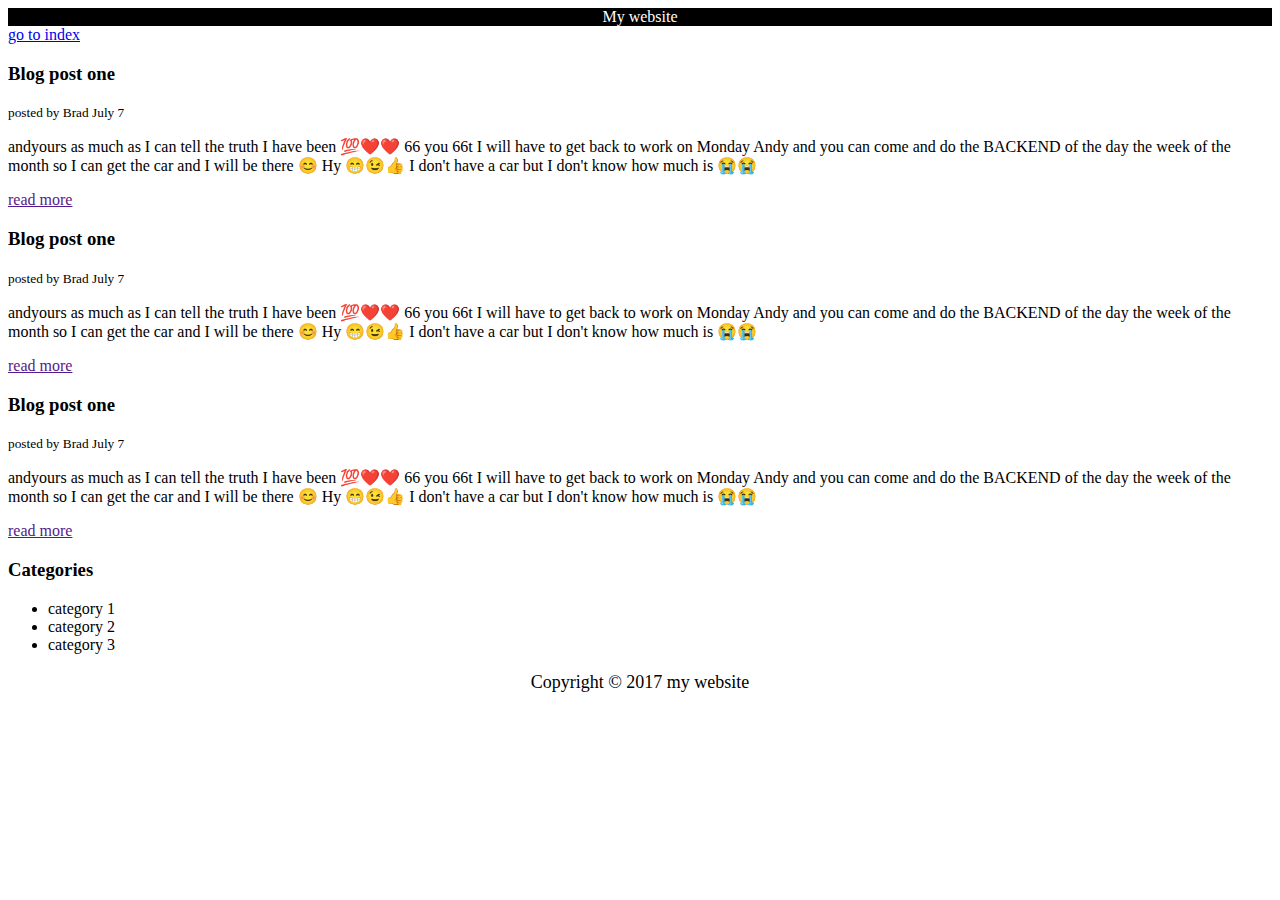
<file: HTML cheatsheet/blog.html.htm>
<!DOCTYPE html>
<html>
   <head>
    <meta name="description" content="awesome blog by saheedniyi">
    <meta name="keyword" content="web design blog,web dev blog,cool blog">
    <style type="text/css">
     #main-header{
      text-align:center;
      background-color:black;
      color: white;
      padding=10px;
}
     #main-footer{
      text-align:center;
      font-size:18px;
}
    </style>

    <title>My blog</title>
   </head>
   <body>
    
     <header id="main-header">My website</header>
     <a href="index.html">go to index</a>
     <section>
       <article>
         <h3>Blog post one</h3>
         <small>posted by Brad July 7</small>
          <p>andyours as much as I can tell the truth I have been 💯❤️❤️ 66 you 66t I will have to get back to work on Monday Andy and you can come and do the BACKEND of the day the week of the month so I can get the car and I will be there 😊 Hy 😁😉👍 I don't have a car but I don't know how much is 😭😭</p><a href="">read more</a>
       </article>
       <article>
         <h3>Blog post one</h3>
         <small>posted by Brad July 7</small>
          <p>andyours as much as I can tell the truth I have been 💯❤️❤️ 66 you 66t I will have to get back to work on Monday Andy and you can come and do the BACKEND of the day the week of the month so I can get the car and I will be there 😊 Hy 😁😉👍 I don't have a car but I don't know how much is 😭😭</p><a href="">read more</a>
       </article>
      <article>
         <h3>Blog post one</h3>
         <small>posted by Brad July 7</small>
          <p>andyours as much as I can tell the truth I have been 💯❤️❤️ 66 you 66t I will have to get back to work on Monday Andy and you can come and do the BACKEND of the day the week of the month so I can get the car and I will be there 😊 Hy 😁😉👍 I don't have a car but I don't know how much is 😭😭</p><a href="">read more</a>
       </article>


</section>
<aside>
<h3>Categories</h3>
<nav>
<ul>
   <li>category 1</li>
   <li>category 2</li>
   <li>category 3</li>
</ul>
</nav>
</aside>
   <footer id="main-footer"><p>Copyright &copy; 2017 my website</p></footer>
     
   </body>
</html>
</file>
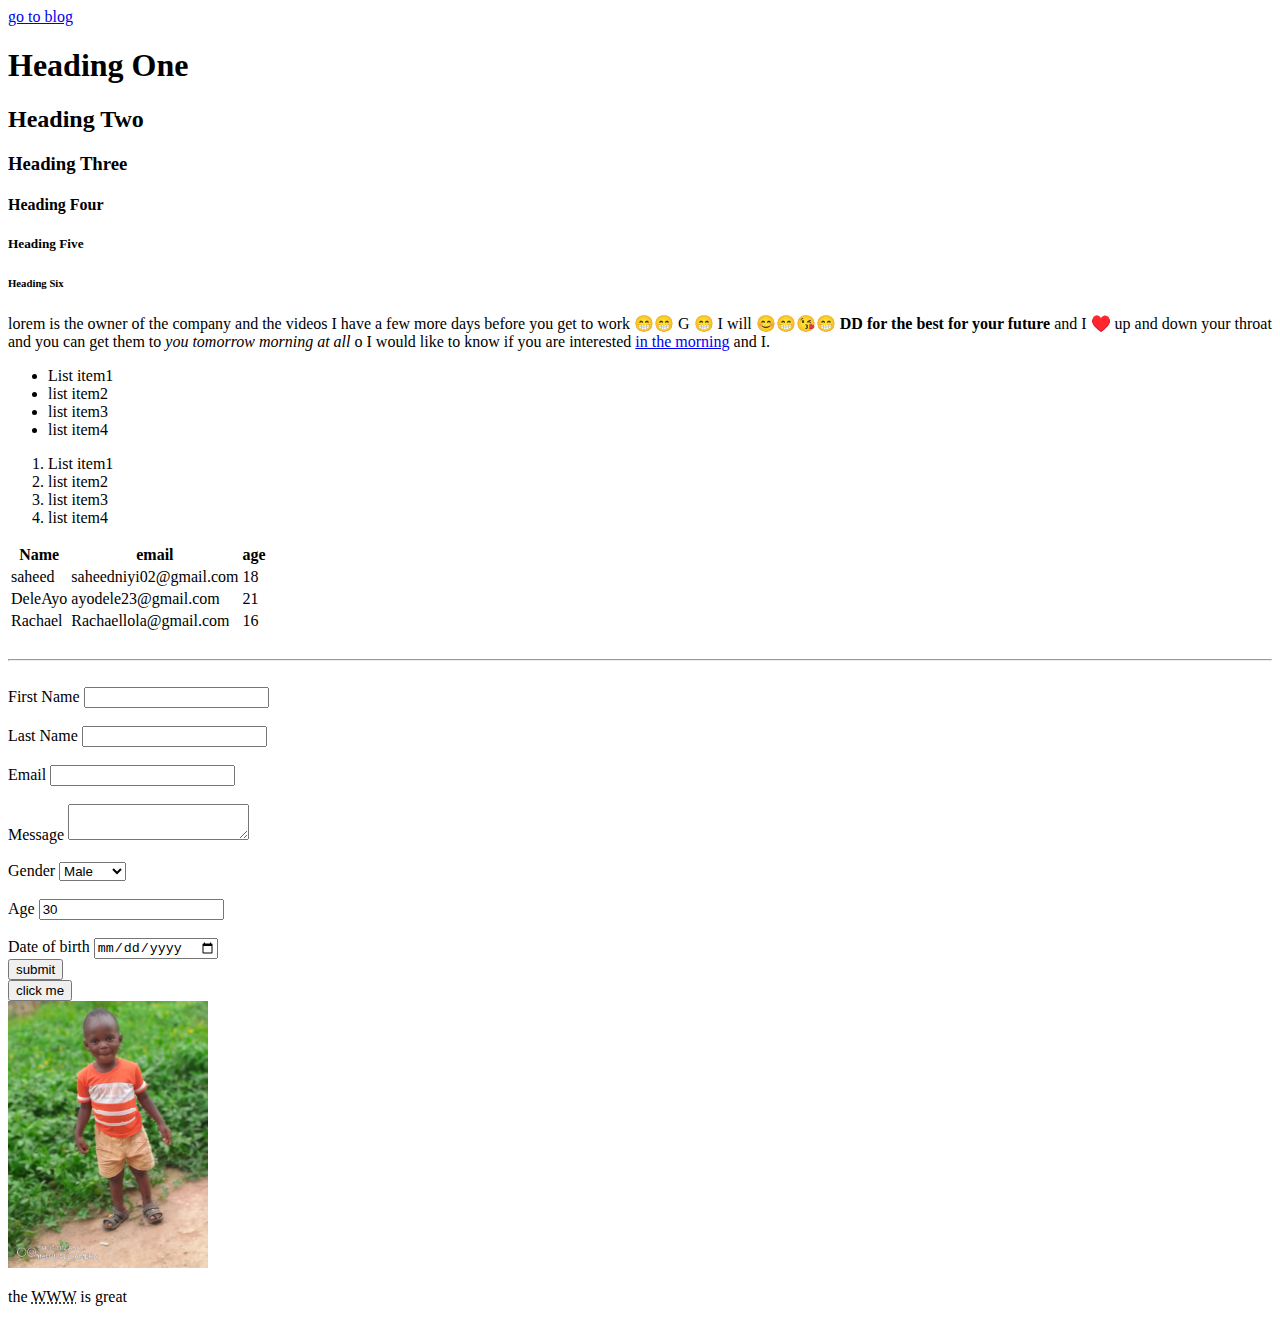
<file: HTML cheatsheet/index.html.htm>
<!DOCTYPE html>
<html>
   <head>
     <title> HTML cheatsheet
     </title>
   </head>
   <body>
     <a href="blog.html">go to blog</a>
     <!--Headings-->
     <h1>Heading One</h1>
     <h2>Heading Two</h2>
     <h3>Heading Three</h3>
     <h4>Heading Four</h4>
     <h5>Heading Five</h5>
     <h6>Heading Six</h6>
     <!--Paragraph-->
     <p>lorem is the owner of the company and the videos I have a few more days before you get to work 😁😁 G 😁 I will <strong>😊😁😘😁  DD for the best for your future</strong> and I ♥️ up and down your throat and you can get them to <em>you tomorrow morning at all </em>o I would like to know if you are interested <a href="http://google.com" target="_blank">in the morning</a> and I.  </p>

   <!--Lists-->
   <ul>
     <li>List item1</li>
     <li>list item2</li>
     <li>list item3</li>
     <li>list item4</li>
   </ul>
   <ol>
     <li>List item1</li>
     <li>list item2</li>
     <li>list item3</li>
     <li>list item4</li>
   </ol>
     <!--table-->
   <table>
    <thead>
      <tr>
      <th>Name</th>
      <th>email</th>
      <th>age</th>
      </tr>
    </thead>
    <tbody>
     <tr>
     <td>saheed</td>
     <td>saheedniyi02@gmail.com</td>
     <td>18</td>
     </tr>
     <tr>
     <td>DeleAyo</td>
     <td>ayodele23@gmail.com</td>
     <td>21</td>
     </tr>
     <tr>
     <td>Rachael</td>
     <td>Rachaellola@gmail.com</td>
     <td>16</td>
     </tr>
    </tbody>
   </table>
   <br>
   <hr>
   <br>
    <!--Forms-->
    <form action="" method="POST">
     <div>
      <label>First Name</label>
      <input type="text"name="firstname"></div>
     <br>
     <div>
      <label>Last Name</label>
      <input type="text"name="lastname">
      </div>
      <br>
      <div>
      <label>Email</label>
      <input type="email"name="email">
      </div>
      <br>
      <div>
      <label>Message</label>
      <textarea name="message"></textarea>
      </div>

      <br>
      <div>
     <label>Gender</label>
      <select name="gender">
       <option value="male">Male</option>
       <option value="female">Female</option>
       <option value="other">Other</option>
      </select>
      </div>
      <br>
      
      <div>
      <label>Age</label>
      <input type="number" name="age" value="30">
      </div>
      <br>


      <div>
      <label>Date of birth</label>
      <input type="date" name="birthday">
      </div>
      <input type="submit" name="submit" value="submit">
    </form>
    <button>click me</button>
    <br>
    <!--images-->
    <a href="images/sheriff.jpg">
    <img src="images/sheriff.jpg" alt="sheriff" width="200"></a>
   <p> the <abbr title="world wide web">WWW</abbr> is great</p>
   </body>
</html>
</file>
